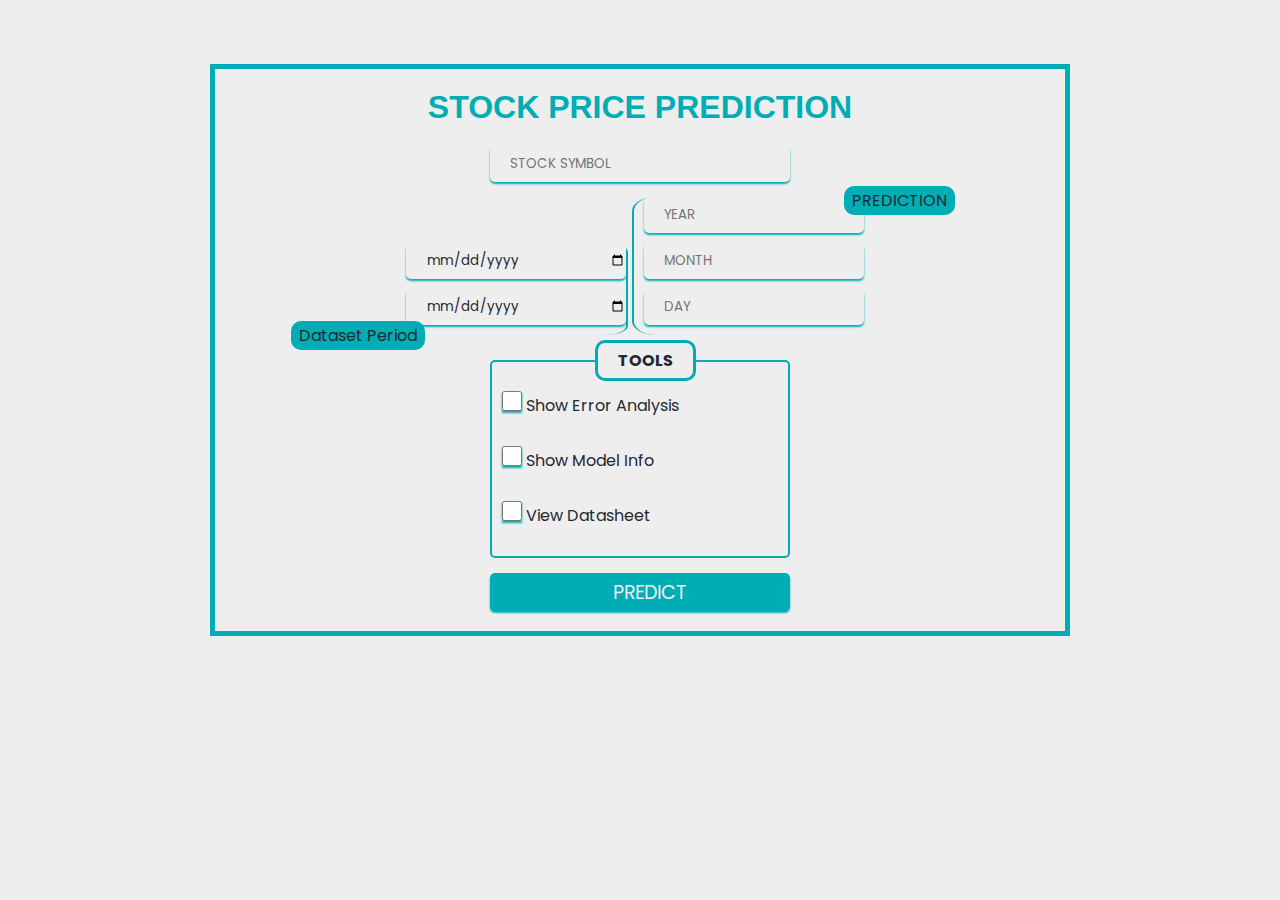
<file: templates/index.html>
<!DOCTYPE html>
<html lang="en">
  <head>
    <link rel="shortcut icon" href="icons/fav.png" type="image/x-icon" />
    <link rel="stylesheet" href="style.css" />
    <meta charset="UTF-8" />
    <meta name="viewport" content="width=device-width, initial-scale=1.0" />
    <title>Stock Price</title>
  </head>
  <style>
    @import url("https://fonts.googleapis.com/css2?family=Poppins:wght@200;300;400;500;600;700&display=swap");
    * {
      margin: 0px;
      padding: 0px;
      box-sizing: border-box;
      font-family: "Poppins", sans-serif;
      background-color: #eeeeee;
      color: #222831;
    }
    .content {
      width: 860px;
      margin: 5% auto;
      text-align: center;
      border: 5px solid #00adb5;
      padding-bottom: 10px;
    }
    h1 {
      margin: 20px;
      background-color: #eee;
      border-radius: 5px;
      color: #00adb5;
      text-transform: uppercase;
      font-family: "Trebuchet MS", "Lucida Sans Unicode", "Lucida Grande",
        "Lucida Sans", Arial, sans-serif;
    }

    form input {
      width: 220px;
      height: 36px;
      border-radius: 5px;
      padding-left: 20px;
      border: none;
      margin-bottom: 10px;
      box-shadow: 0px 2px 2px 0px rgba(0, 173, 181, 1);
      color: #222831;
    }
    form {
      position: relative;
    }

    .data-period {
      display: inline-block;
      border-right: 2px solid #00adb5;
      border-radius: 10%;
    }

    label[for="start_date"] {
      position: absolute;
      z-index: 1;
      left: 76px;
      top: 175px;
      background-color: #00adb5;
      padding: 2px 8px;
      border-radius: 10px;
    }

    .prediction-box {
      border-left: 2px solid #00adb5;
      border-radius: 10%;
      margin: 5px 0px;
      display: inline-block;
      padding: 0px 10px;
      position: relative;
    }

    label[for="month"] {
      position: absolute;
      z-index: 1;
      background-color: #00adb5;
      color: #222831;
      padding: 2px 8px;
      border-radius: 10px;
      left: 210px;
      bottom: 120px;
      text-transform: uppercase;
    }
    .tools {
      text-align: left;
      width: 300px;
      margin: 0px auto;
    }
    fieldset {
      border: 2px solid #00adb5;
      border-radius: 5px;
      padding-left: 10px;
      margin-bottom: 5px;
    }
    legend.more-tools {
      text-transform: uppercase;
      font-weight: bold;
      text-align: center;
      border: 3px solid #00adb5;
      padding: 5px 20px;
      border-radius: 10px;
      margin-bottom: 10px;
    }
    input#show_error.input,
    input#model_info.input,
    input#data_view.input {
      height: 20px;
      width: 20px;
    }
    input#symbol {
      width: 300px;
    }
    input.predict-btn {
      width: 300px;
      background-color: #00adb5;
      color: #eee;
      text-transform: uppercase;
      font-size: 1.2em;
      height: 38px;
      margin-top: 10px;
    }
    input.predict-btn:hover {
      background-color: #eee;
      color: #00adb5;
    }
  </style>
  <body>
    <div class="content">
      <h1>Stock Price Prediction</h1>
      <form action="/predict" method="post">
        <label for="symbol"></label>
        <input
          type="text"
          id="symbol"
          name="symbol"
          placeholder="STOCK SYMBOL"
          required
        /><br />

        <div class="data-period">
          <label for="start_date">Dataset Period</label>
          <input type="date" id="start_date" name="start_date" required /><br />

          <label for="end_date"></label>
          <input type="date" id="end_date" name="end_date" required /><br />
        </div>

        <div class="prediction-box">
          <label for="year"></label>
          <input
            type="text"
            id="year"
            name="year"
            placeholder="YEAR"
            required
          /><br />

          <label for="month">Prediction</label>
          <input
            type="text"
            id="month"
            name="month"
            placeholder="MONTH"
            required
          /><br />

          <label for="day"></label>
          <input
            type="text"
            id="day"
            name="day"
            placeholder="DAY"
            required
          /><br />
        </div>

        <div class="tools">
          <fieldset>
            <legend class="more-tools">Tools</legend>
            <input
              type="checkbox"
              id="show_error"
              name="show_error"
              class="input"
            />
            <label for="show_error" class="error mdata"
              >Show Error Analysis</label
            ><br /><br />
            <input
              type="checkbox"
              id="model_info"
              name="model_info"
              class="input"
            />
            <label for="model_info" class="error rerror">Show Model Info</label
            ><br /><br />
            <input
              type="checkbox"
              id="data_view"
              name="data_view"
              class="input"
            />
            <label for="data_view" class="error datas">View Datasheet</label
            ><br /><br />
          </fieldset>
        </div>

        <input type="submit" value="Predict" class="predict-btn" />
      </form>
    </div>
  </body>
</html>
</file>
<file: templates/style.css>
@import url("https://fonts.googleapis.com/css2?family=Poppins:wght@200;300;400;500;600;700&display=swap");
* {
  margin: 0px;
  padding: 0px;
  box-sizing: border-box;
  font-family: "Poppins", sans-serif;
  background-color: #eeeeee;
  color: #222831;
}
.content {
  width: 860px;
  margin: 5% auto;
  text-align: center;
  border: 5px solid #00adb5;
  padding-bottom: 10px;
}
h1 {
  margin: 20px;
  background-color: #eee;
  border-radius: 5px;
  color: #00adb5;
  text-transform: uppercase;
  font-family: "Trebuchet MS", "Lucida Sans Unicode", "Lucida Grande",
    "Lucida Sans", Arial, sans-serif;
}

form input {
  width: 220px;
  height: 36px;
  border-radius: 5px;
  padding-left: 20px;
  border: none;
  margin-bottom: 10px;
  box-shadow: 0px 2px 2px 0px rgba(0, 173, 181, 1);
  color: #222831;
}
form {
  position: relative;
}

.data-period {
  display: inline-block;
  border-right: 2px solid #00adb5;
  border-radius: 10%;
}

label[for="start_date"] {
  position: absolute;
  z-index: 1;
  left: 76px;
  top: 175px;
  background-color: #00adb5;
  padding: 2px 8px;
  border-radius: 10px;
}

.prediction-box {
  border-left: 2px solid #00adb5;
  border-radius: 10%;
  margin: 5px 0px;
  display: inline-block;
  padding: 0px 10px;
  position: relative;
}

label[for="month"] {
  position: absolute;
  z-index: 1;
  background-color: #00adb5;
  color: #222831;
  padding: 2px 8px;
  border-radius: 10px;
  left: 210px;
  bottom: 120px;
  text-transform: uppercase;
}
.tools {
  text-align: left;
  width: 300px;
  margin: 0px auto;
}
fieldset {
  border: 2px solid #00adb5;
  border-radius: 5px;
  padding-left: 10px;
  margin-bottom: 5px;
}
legend.more-tools {
  text-transform: uppercase;
  font-weight: bold;
  text-align: center;
  border: 3px solid #00adb5;
  padding: 5px 20px;
  border-radius: 10px;
  margin-bottom: 10px;
}
input#show_error.input,
input#model_info.input,
input#data_view.input {
  height: 20px;
  width: 20px;
}
input#symbol {
  width: 300px;
}
input.predict-btn {
  width: 300px;
  background-color: #00adb5;
  color: #eee;
  text-transform: uppercase;
  font-size: 1.2em;
  height: 38px;
  margin-top: 10px;
}
input.predict-btn:hover {
  background-color: #eee;
  color: #00adb5;
}
</file>
